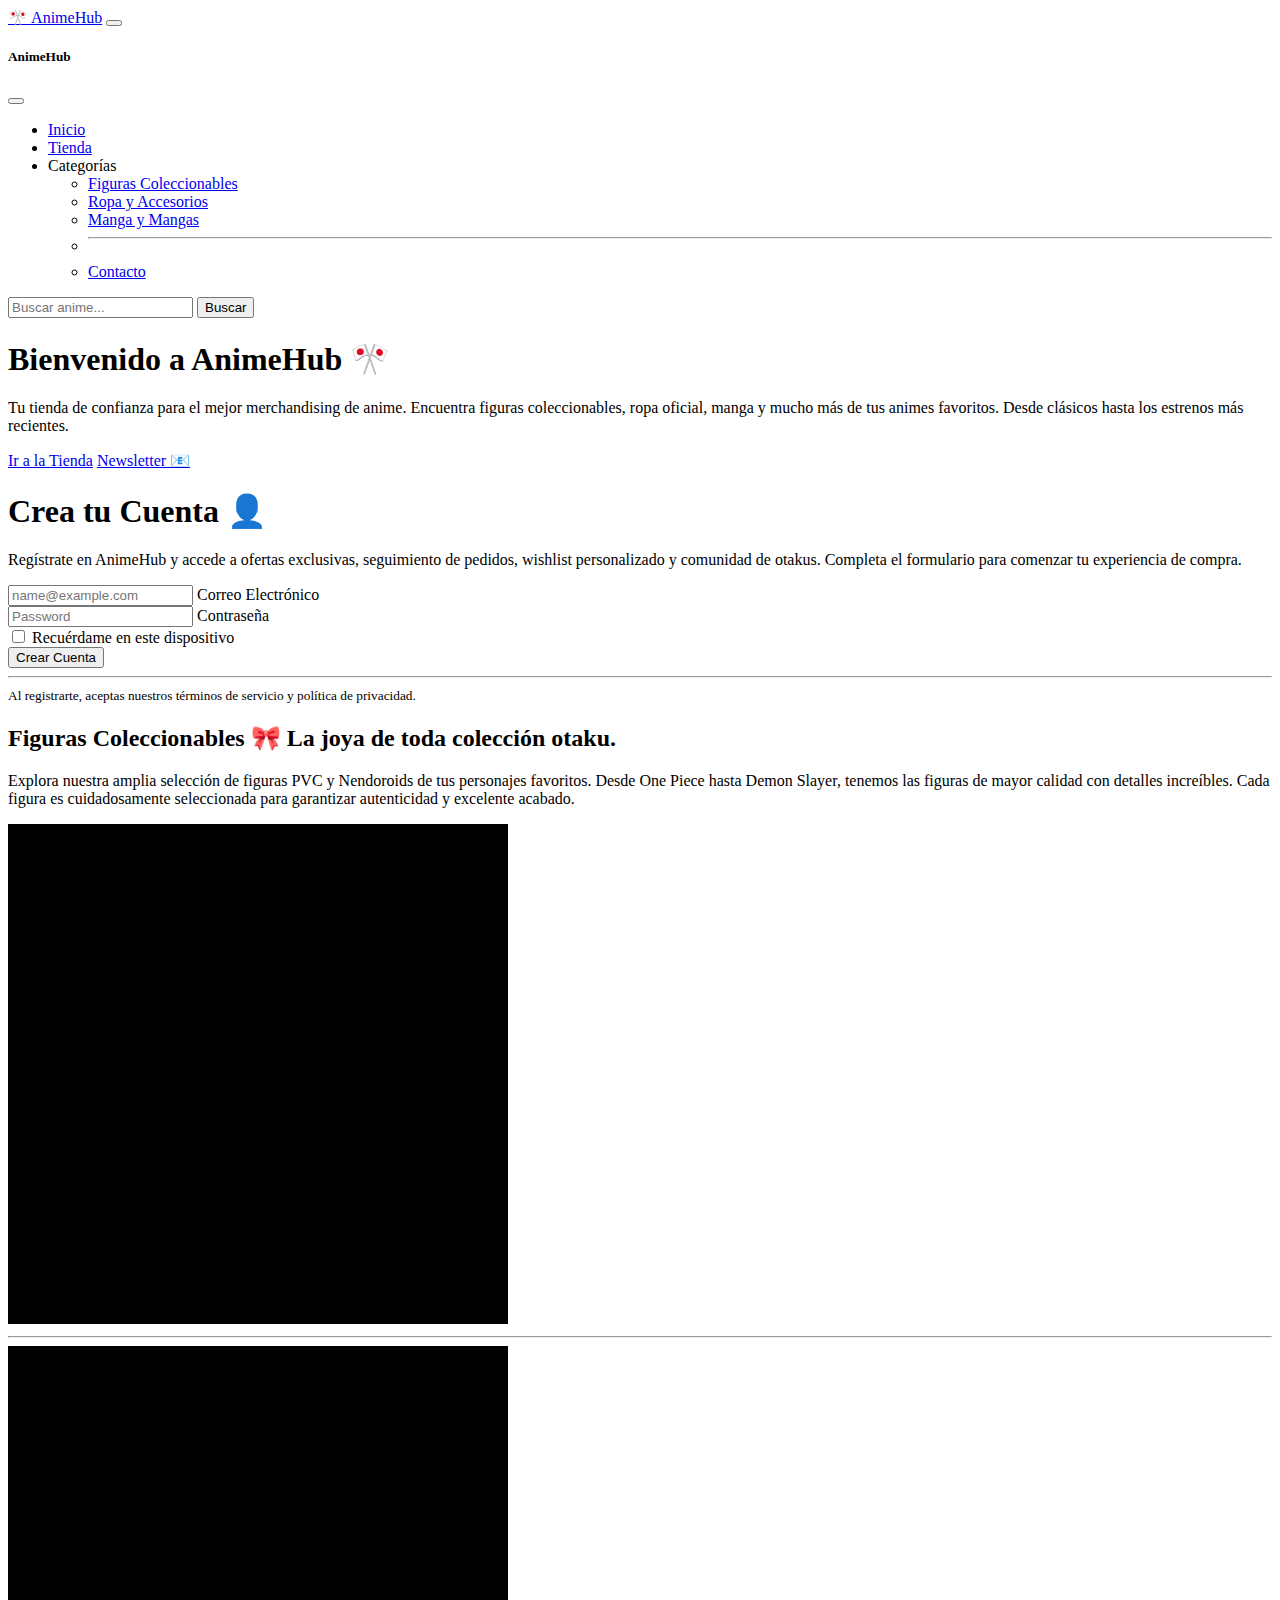
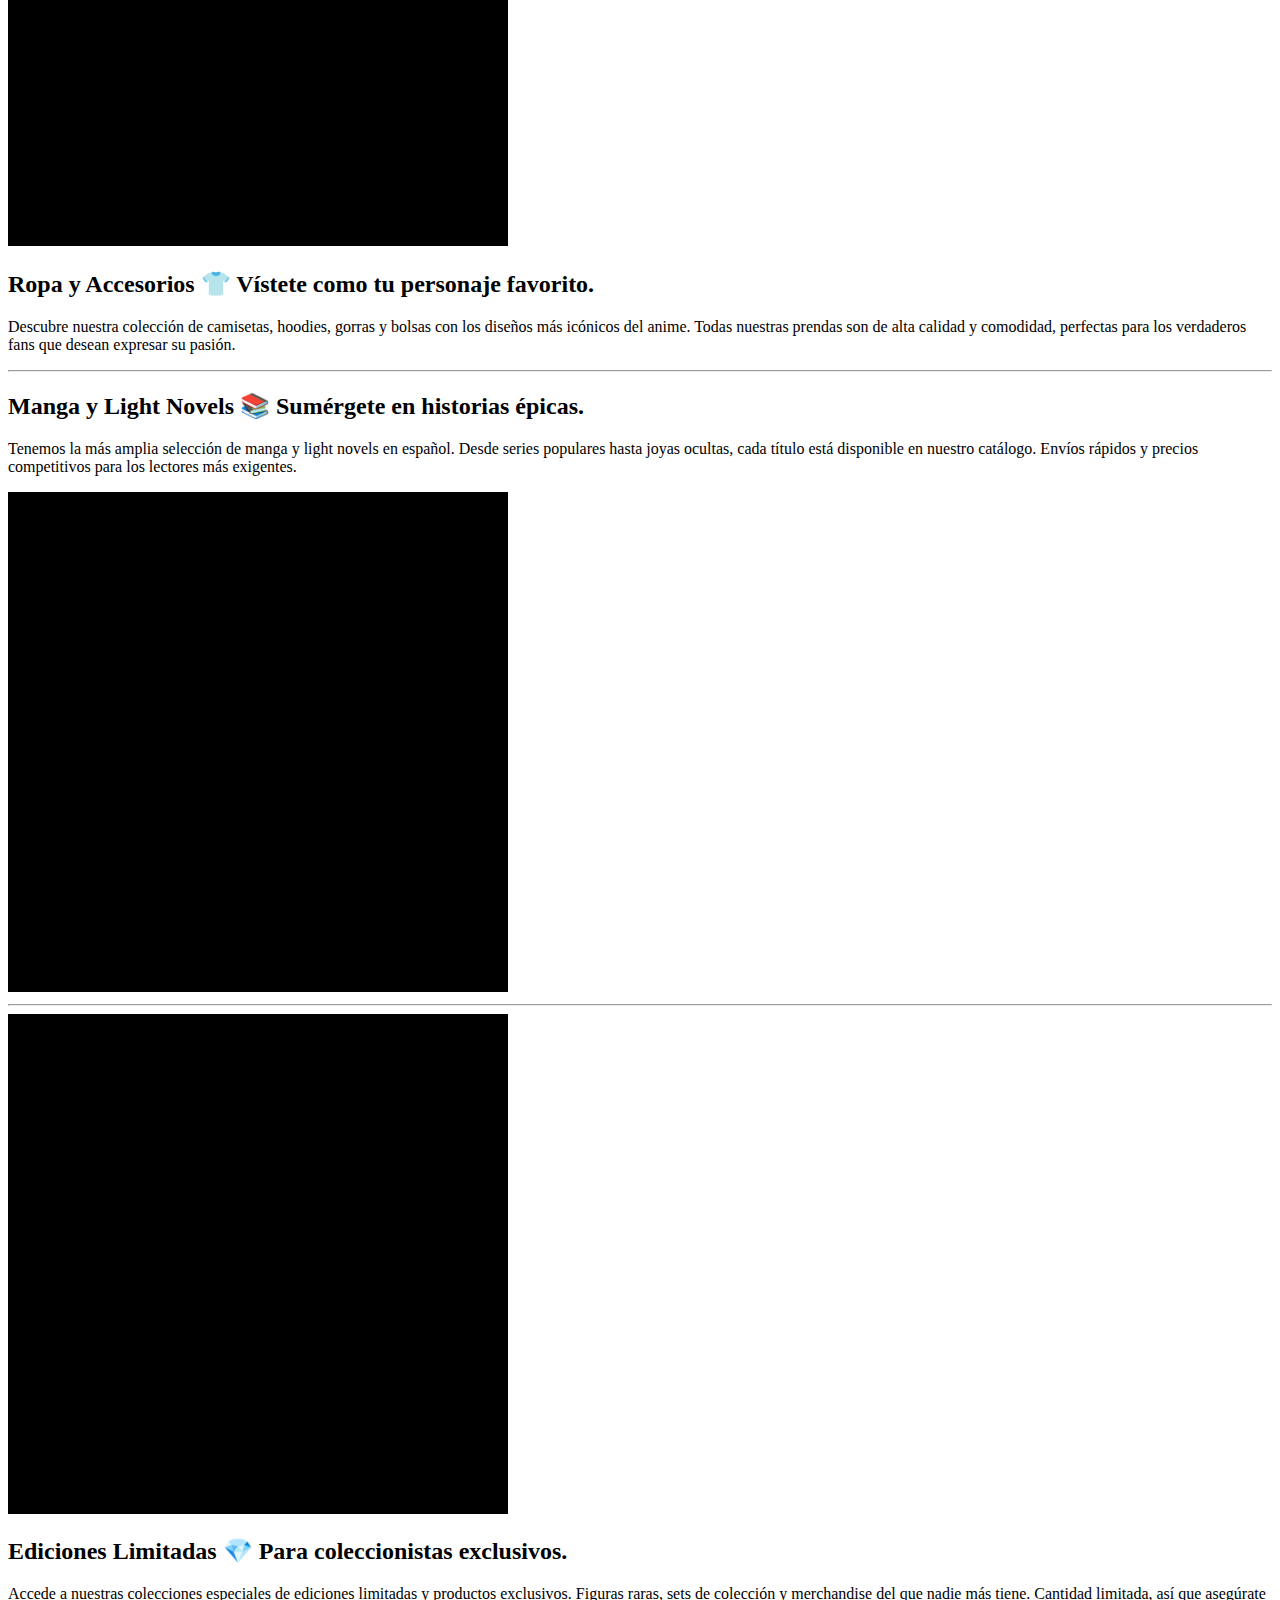
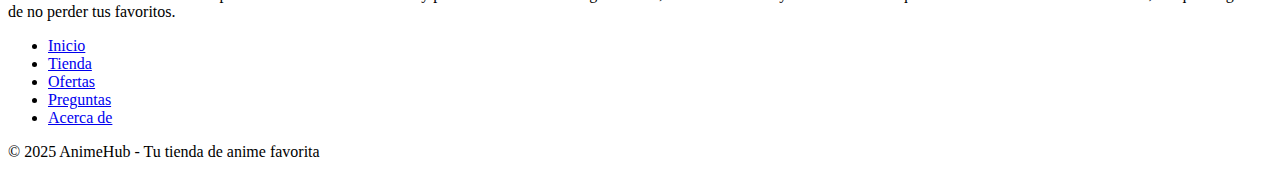
<file: index.html>
<!DOCTYPE html>
<html lang="en">

<head>
    <meta charset="UTF-8">
    <meta name="viewport" content="width=device-width, initial-scale=1.0">
    <link href="https://cdn.jsdelivr.net/npm/bootstrap@5.3.8/dist/css/bootstrap.min.css" rel="stylesheet"
        integrity="sha384-sRIl4kxILFvY47J16cr9ZwB07vP4J8+LH7qKQnuqkuIAvNWLzeN8tE5YBujZqJLB" crossorigin="anonymous">
    <script src="https://cdn.jsdelivr.net/npm/bootstrap@5.3.8/dist/js/bootstrap.bundle.min.js"
        integrity="sha384-FKyoEForCGlyvwx9Hj09JcYn3nv7wiPVlz7YYwJrWVcXK/BmnVDxM+D2scQbITxI"
        crossorigin="anonymous"></script>
    <script src="https://cdn.jsdelivr.net/npm/@popperjs/core@2.11.8/dist/umd/popper.min.js"
        integrity="sha384-I7E8VVD/ismYTF4hNIPjVp/Zjvgyol6VFvRkX/vR+Vc4jQkC+hVqc2pM8ODewa9r"
        crossorigin="anonymous"></script>
    <script src="https://cdn.jsdelivr.net/npm/bootstrap@5.3.8/dist/js/bootstrap.min.js"
        integrity="sha384-G/EV+4j2dNv+tEPo3++6LCgdCROaejBqfUeNjuKAiuXbjrxilcCdDz6ZAVfHWe1Y"
        crossorigin="anonymous"></script>
    <link rel="stylesheet" href="css/style.css">
    <title>AnimeHub - Tienda de Merchandising de Anime</title>
</head>

<body class="container">

    <nav class="navbar navbar-expand-lg navbar-dark bg-dark" aria-label="Offcanvas navbar large">
        <div class="container-fluid"> <a class="navbar-brand" href="index.html">🎌 AnimeHub</a> <button class="navbar-toggler"
                type="button" data-bs-toggle="offcanvas" data-bs-target="#offcanvasNavbar2"
                aria-controls="offcanvasNavbar2" aria-label="Toggle navigation"> <span
                    class="navbar-toggler-icon"></span> </button>
            <div class="offcanvas offcanvas-end text-bg-dark" tabindex="-1" id="offcanvasNavbar2"
                aria-labelledby="offcanvasNavbar2Label">
                <div class="offcanvas-header">
                    <h5 class="offcanvas-title" id="offcanvasNavbar2Label">AnimeHub</h5> <button type="button"
                        class="btn-close btn-close-white" data-bs-dismiss="offcanvas" aria-label="Close"></button>
                </div>
                <div class="offcanvas-body">
                    <ul class="navbar-nav justify-content-end flex-grow-1 pe-3">
                        <li class="nav-item"> <a class="nav-link active" aria-current="page" href="index.html">Inicio</a> </li>
                        <li class="nav-item"> <a class="nav-link" href="/pages/tienda.html">Tienda</a> </li>
                        <li class="nav-item dropdown"> <a class="nav-link dropdown-toggle" role="button"
                                data-bs-toggle="dropdown" aria-expanded="false">
                                Categorías
                            </a>
                            <ul class="dropdown-menu">
                                <li><a class="dropdown-item" href="pages/categorias/figuras.html">Figuras Coleccionables</a></li>
                                <li><a class="dropdown-item" href="pages/categorias/ropa.html">Ropa y Accesorios</a></li>
                                <li><a class="dropdown-item" href="pages/categorias/manga.html">Manga y Mangas</a></li>
                                <li>
                                    <hr class="dropdown-divider">
                                </li>
                                <li><a class="dropdown-item" href="pages/contacto.html">Contacto</a></li>
                            </ul>
                        </li>
                    </ul>
                    <form class="d-flex mt-3 mt-lg-0" role="search"> <input class="form-control me-2" type="search"
                            placeholder="Buscar anime..." aria-label="Search"> <button class="btn btn-outline-success"
                            type="submit">Buscar</button> </form>
                </div>
            </div>
        </div>
    </nav>
    <section class="py-5 text-center container">
        <div class="row py-lg-5">
            <div class="col-lg-6 col-md-8 mx-auto">
                <h1 class="fw-light">Bienvenido a AnimeHub 🎌</h1>
                <p class="lead text-body-secondary">Tu tienda de confianza para el mejor merchandising de anime. Encuentra figuras coleccionables, ropa oficial, manga y mucho más de tus animes favoritos. Desde clásicos hasta los estrenos más recientes.</p>
                <p> <a href="#" class="btn btn-outline-primary my-2">Ir a la Tienda</a> <a href="#"
                        class="btn btn-danger my-2">Newsletter 📧</a> </p>
            </div>
        </div>
    </section>
    <div class="container col-xl-10 col-xxl-8 px-4 py-5">
        <div class="row align-items-center g-lg-5 py-5">
            <div class="col-lg-7 text-center text-lg-start">
                <h1 class="display-4 fw-bold lh-1 text-body-emphasis mb-3">Crea tu Cuenta 👤</h1>
                <p class="col-lg-10 fs-4">Regístrate en AnimeHub y accede a ofertas exclusivas, seguimiento de pedidos, wishlist personalizado y comunidad de otakus. Completa el formulario para comenzar tu experiencia de compra.</p>
            </div>
            <div class="col-md-10 mx-auto col-lg-5">
                <form class="p-4 p-md-5 border rounded-3 bg-body-tertiary">
                    <div class="form-floating mb-3"> <input type="email" class="form-control" id="floatingInput"
                            placeholder="name@example.com"> <label for="floatingInput">Correo Electrónico</label> </div>
                    <div class="form-floating mb-3"> <input type="password" class="form-control" id="floatingPassword"
                            placeholder="Password"> <label for="floatingPassword">Contraseña</label> </div>
                    <div class=" border border-2 mb-3"> <label> <input type="checkbox" value="remember-me"> Recuérdame en este dispositivo
                        </label> </div> <button class="w-100 btn btn-lg btn-primary" type="submit">Crear Cuenta</button>
                    <hr class="my-4"> <small class="text-body-secondary">Al registrarte, aceptas nuestros términos de servicio y política de privacidad.</small>
                </form>
            </div>
        </div>
    </div>
    <div class="row featurette">
        <div class="col-md-7">
            <h2 class="featurette-heading fw-normal lh-1">Figuras Coleccionables 🎀 <span
                    class="text-body-secondary">La joya de toda colección otaku.</span></h2>
            <p class="lead">Explora nuestra amplia selección de figuras PVC y Nendoroids de tus personajes favoritos. Desde One Piece hasta Demon Slayer, tenemos las figuras de mayor calidad con detalles increíbles. Cada figura es cuidadosamente seleccionada para garantizar autenticidad y excelente acabado.</p>
        </div>
        <div class="col-md-5"> <svg aria-label="Placeholder: 500x500"
                class="bd-placeholder-img bd-placeholder-img-lg featurette-image img-fluid mx-auto" height="500"
                preserveAspectRatio="xMidYMid slice" role="img" width="500" xmlns="http://www.w3.org/2000/svg">
                <title>Placeholder</title>
                <rect width="100%" height="100%" fill="var(--bs-secondary-bg)"></rect><text x="50%" y="50%"
                    fill="var(--bs-secondary-color)" dy=".3em">500x500</text>
            </svg> </div>
    </div>
    <hr class="featurette-divider">
    <div class="row featurette">
        <div class="col-md-5"> <svg aria-label="Placeholder: 500x500"
                class="bd-placeholder-img bd-placeholder-img-lg featurette-image img-fluid mx-auto" height="500"
                preserveAspectRatio="xMidYMid slice" role="img" width="500" xmlns="http://www.w3.org/2000/svg">
                <title>Placeholder</title>
                <rect width="100%" height="100%" fill="var(--bs-secondary-bg)"></rect><text x="50%" y="50%"
                    fill="var(--bs-secondary-color)" dy=".3em">500x500</text>
            </svg> </div>
        <div class="col-md-7">
            <h2 class="featurette-heading fw-normal lh-1">Ropa y Accesorios 👕 <span
                    class="text-body-secondary">Vístete como tu personaje favorito.</span></h2>
            <p class="lead">Descubre nuestra colección de camisetas, hoodies, gorras y bolsas con los diseños más icónicos del anime. Todas nuestras prendas son de alta calidad y comodidad, perfectas para los verdaderos fans que desean expresar su pasión.</p>
        </div>
    </div>
    <hr class="featurette-divider">
    <div class="row featurette">
        <div class="col-md-7">
            <h2 class="featurette-heading fw-normal lh-1">Manga y Light Novels 📚 <span
                    class="text-body-secondary">Sumérgete en historias épicas.</span></h2>
            <p class="lead">Tenemos la más amplia selección de manga y light novels en español. Desde series populares hasta joyas ocultas, cada título está disponible en nuestro catálogo. Envíos rápidos y precios competitivos para los lectores más exigentes.</p>
        </div>
        <div class="col-md-5"> <svg aria-label="Placeholder: 500x500"
                class="bd-placeholder-img bd-placeholder-img-lg featurette-image img-fluid mx-auto" height="500"
                preserveAspectRatio="xMidYMid slice" role="img" width="500" xmlns="http://www.w3.org/2000/svg">
                <title>Placeholder</title>
                <rect width="100%" height="100%" fill="var(--bs-secondary-bg)"></rect><text x="50%" y="50%"
                    fill="var(--bs-secondary-color)" dy=".3em">500x500</text>
            </svg> </div>
    </div>
    <hr class="featurette-divider">
    <div class="row featurette">
        <div class="col-md-5"> <svg aria-label="Placeholder: 500x500"
                class="bd-placeholder-img bd-placeholder-img-lg featurette-image img-fluid mx-auto" height="500"
                preserveAspectRatio="xMidYMid slice" role="img" width="500" xmlns="http://www.w3.org/2000/svg">
                <title>Placeholder</title>
                <rect width="100%" height="100%" fill="var(--bs-secondary-bg)"></rect><text x="50%" y="50%"
                    fill="var(--bs-secondary-color)" dy=".3em">500x500</text>
            </svg> </div>
        <div class="col-md-7">
            <h2 class="featurette-heading fw-normal lh-1">Ediciones Limitadas 💎 <span
                    class="text-body-secondary">Para coleccionistas exclusivos.</span></h2>
            <p class="lead">Accede a nuestras colecciones especiales de ediciones limitadas y productos exclusivos. Figuras raras, sets de colección y merchandise del que nadie más tiene. Cantidad limitada, así que asegúrate de no perder tus favoritos.</p>
        </div>
    </div>
    <footer class="py-3 my-4">
        <ul class="nav justify-content-center border-bottom pb-3 mb-3">
            <li class="nav-item"><a href="index.html" class="nav-link px-2 text-body-secondary">Inicio</a></li>
            <li class="nav-item"><a href="/pages/tienda.html" class="nav-link px-2 text-body-secondary">Tienda</a></li>
            <li class="nav-item"><a href="/pages/ofertas.html" class="nav-link px-2 text-body-secondary">Ofertas</a></li>
            <li class="nav-item"><a href="/pages/preguntas.html" class="nav-link px-2 text-body-secondary">Preguntas</a></li>
            <li class="nav-item"><a href="/pages/contacto.html" class="nav-link px-2 text-body-secondary">Acerca de</a></li>
        </ul>
        <p class="text-center text-body-secondary">© 2025 AnimeHub - Tu tienda de anime favorita</p>
    </footer>
    <!-- <div class="row">
        <div class="col-3 border border-2">1</div>
        <div class="col-5 border border-2 d-flex jutify-content-center align-items-center">
            <img src="https://encrypted-tbn0.gstatic.com/images?q=tbn:ANd9GcTUgA8JFhWFHSn2_vYv4uIG-VAUvMe49vlRjw&s" alt="">
        </div>
        <div class="col-4 border border-2">3
        </div>
        <div class="col-1 border border-2">4</div>
        <div class="col-1 border border-2">5</div>
        <div class="col-1 border border-2">6</div>
        <div class="col-1 border border-2">7</div>
        <div class="col-1 border border-2">8</div>
        <div class="col-1 border border-2">9</div>
        <div class="col-1 border border-2">10</div>
        <div class="col-1 border border-2">11</div>
        <div class="col-1 border border-2">12</div>
    </div> -->
    <!-- 
    <div class="grid1 row d-flex justify-content-evenly align-items-center">
        <div class="celda col-md-2 border border-2">1</div>
        <div class="celda col-md-2 border border-2">
            Lorem ipsum dolor sit amet consectetur adipisicing elit. Consectetur odit, necessitatibus cupiditate voluptatum vero accusamus at vel facere suscipit numquam magnam velit. Aliquam suscipit consequatur voluptatum, cumque distinctio quo ut.
        </div>
        <div class="celda col-md-2 border border-2">3</div>
        <div class="celda col-md-2 border border-2">4</div>
    </div> -->

    <!-- <div class="row">
        <div class="col-md-6 border border-2">Columna 1</div>
        <div class="col-md-6 border border-2">
            Columna 2
        <div class="row">
            <div class="col-12 border border-2">x</div>
        </div>
        <div class="row">
            <div class="col-6 border border-2">y</div>
            <div class="col-6 border border-2">z</div>
        </div>
        </div>
    </div> -->
</body>

</html>
</file>
<file: css/style.css>
:root{
    --background: #222;
    --text-color: #eee;
    --redYoutube: #FF0000;
    --redYoutubeTransparent: rgba(255,0,0,0.7);
    --shadowGrayTrasnparent: rgba(0,0,0,0.5);
    --lightGray: #555;  
    --heading-font: 'Segoe UI', Tahoma, Geneva, Verdana, sans-serif;
    --body-font: 'Arial', sans-serif;
    --marginBase: 16px;
}
body{
    
}
.celda{
    background-color: var(--lightGray);
}
.orange{
    background-color: orange;
}
</file>
